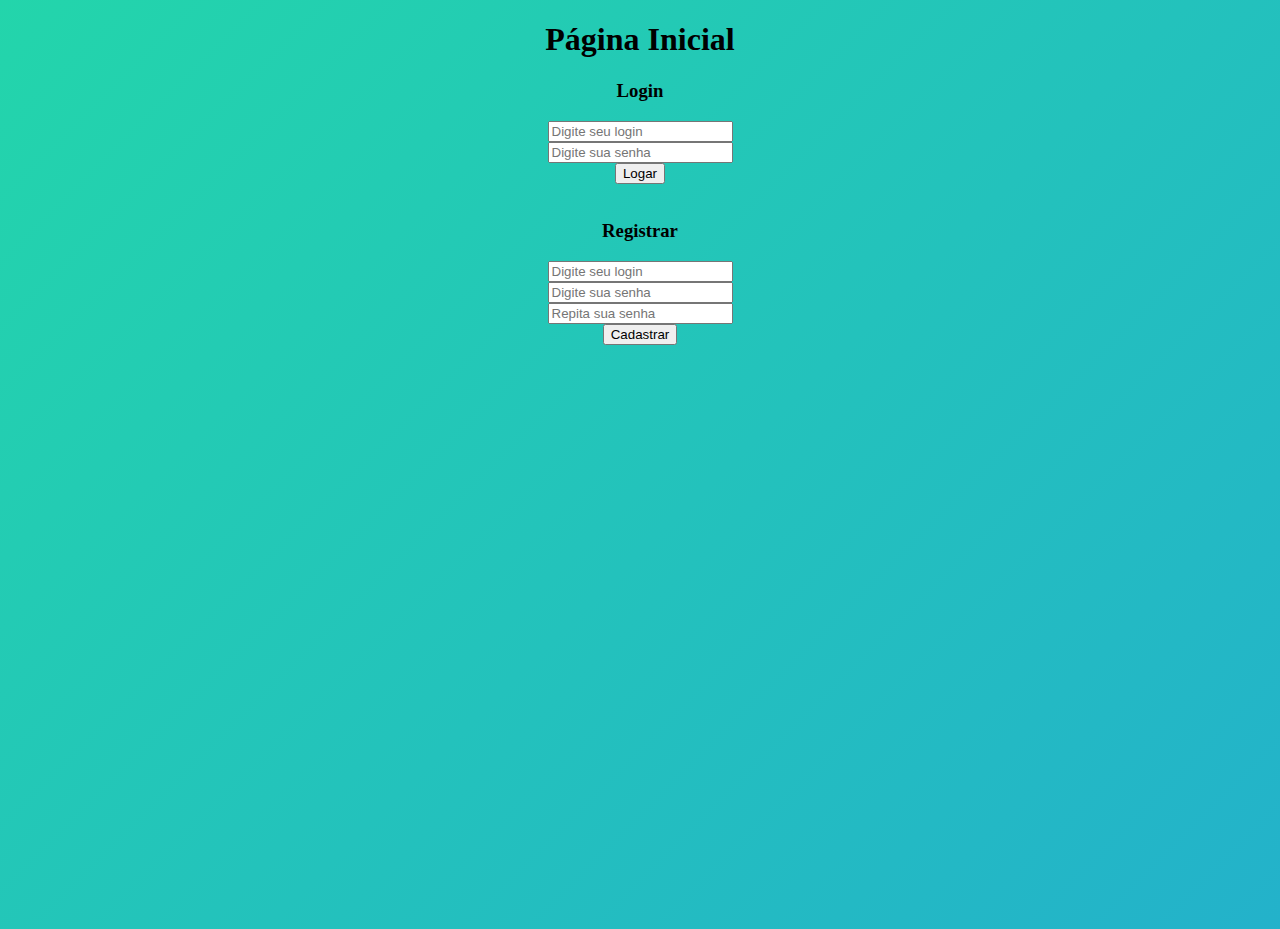
<file: index.html>
<!DOCTYPE html>
<html lang="pt-br">
<head>
 <meta charset="UTF-8">
 <meta http-equiv="X-UA-Compatible" content="IE=edge">
 <meta name="viewport" content="width=device-width, initial-scale=1.0">
 <link rel="stylesheet" href="style.css">
 <title>Home-Page</title>
</head>
<body>
 <h1 style="text-align: center;">
 Página Inicial
 </h1>
 <div class="login">
 <h3>Login</h3>
 <input type="text" placeholder="Digite seu login" id="login"><br>
 <input type="password" placeholder="Digite sua senha" id="password"><br>
 <button onclick="login()">Logar</button>


 </div><br>
 <div class="register">
 <h3>Registrar</h3>
 <input type="text" placeholder="Digite seu login" id="novoLogin"><br>
 <input type="password" placeholder="Digite sua senha" id="novaSenha"><br>
 <input type="password" placeholder="Repita sua senha" id="repSenha"><br>
 <button onclick="cadastra()">Cadastrar</button>
 </div>
 <script src="script.js"></script>
 

 
 
</body>
</html>
</file>
<file: style.css>
body {
     text-align: center;
     background: linear-gradient(-45deg, #ee7752, #e73c7e, #23a6d5, #23d5ab);
     background-size: 400% 400%;
     animation: gradient 15s ease infinite;
     height: 100vh;
 }
 @keyframes gradient {
     0% {
         background-position: 0% 50%;
     }
  
     50% {
         background-position: 100% 50%;
     }
  
     0% {
         background-position: 0% 50%;
     }
 }
</file>
